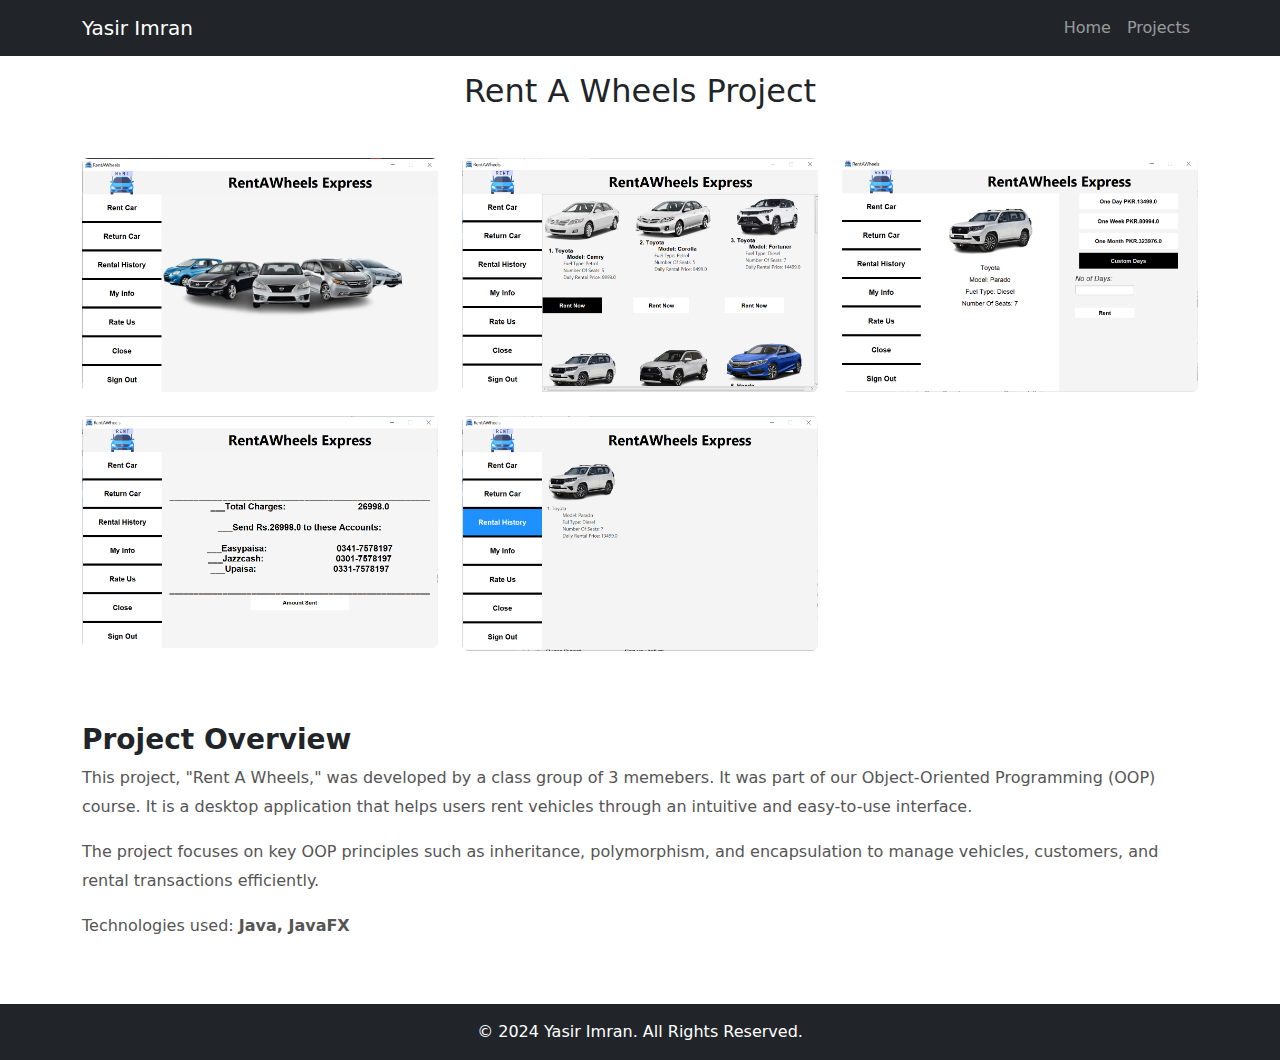
<file: rent-a-wheels-project.html>
<!DOCTYPE html>
<html lang="en">
<head>
    <meta charset="UTF-8">
    <meta name="viewport" content="width=device-width, initial-scale=1.0">
    <title>Rent A Wheels Project Showcase</title>
    <!-- Bootstrap CSS -->
    <link href="https://cdn.jsdelivr.net/npm/bootstrap@5.3.0/dist/css/bootstrap.min.css" rel="stylesheet">
    <!-- Custom CSS -->
    <link rel="stylesheet" href="StylesForShowCase.css">
    <!-- Google Fonts -->
    <link href="https://fonts.googleapis.com/css2?family=Poppins:wght@300;400;600&display=swap" rel="stylesheet">
</head>
<body>
    <!-- Navbar -->
    <nav class="navbar navbar-expand-lg navbar-dark bg-dark fixed-top">
        <div class="container">
            <a class="navbar-brand" href="#">Yasir Imran</a>
            <button class="navbar-toggler" type="button" data-bs-toggle="collapse" data-bs-target="#navbarNav">
                <span class="navbar-toggler-icon"></span>
            </button>
            <div class="collapse navbar-collapse justify-content-end" id="navbarNav">
                <ul class="navbar-nav">
                    <li class="nav-item"><a class="nav-link" href="index.html#hero">Home</a></li>
                    <li class="nav-item"><a class="nav-link" href="index.html#projects">Projects</a></li>
                </ul>
            </div>
        </div>
    </nav>

    <!-- Project Showcase Section -->
    <section class="project-showcase py-5">
        <div class="container">
            <br>
            <h2 class="text-center mb-5">Rent A Wheels Project</h2>
            <div class="row">
                <!-- Image Gallery -->
                <div class="col-md-4 mb-4">
                    <img src="P1/1.png" class="img-fluid rounded" alt="Project Image 1">
                </div>
                <div class="col-md-4 mb-4">
                    <img src="P1/2.png" class="img-fluid rounded" alt="Project Image 2">
                </div>
                <div class="col-md-4 mb-4">
                    <img src="P1/3.png" class="img-fluid rounded" alt="Project Image 3">
                </div>
                <div class="col-md-4 mb-4">
                    <img src="P1/4.png" class="img-fluid rounded" alt="Project Image 4">
                </div>
                <div class="col-md-4 mb-4">
                    <img src="P1/5.png" class="img-fluid rounded" alt="Project Image 5">
                </div>
            </div>

            <!-- Project Details -->
            <div class="project-details mt-5">
                <h3>Project Overview</h3>
                <p>This project, "Rent A Wheels," was developed by a class group of 3 memebers. It was part of our Object-Oriented Programming (OOP) course. It is a desktop application that helps users rent vehicles through an intuitive and easy-to-use interface.</p>
                <p>The project focuses on key OOP principles such as inheritance, polymorphism, and encapsulation to manage vehicles, customers, and rental transactions efficiently.</p>
                <p>Technologies used: <strong>Java, JavaFX</strong></p>
            </div>
        </div>
    </section>

    <!-- Footer -->
    <footer class="bg-dark text-center text-white py-3">
        <p class="mb-0">&copy; 2024 Yasir Imran. All Rights Reserved.</p>
    </footer>

    <!-- Bootstrap JS and dependencies (optional for some components) -->
    <script src="https://cdn.jsdelivr.net/npm/bootstrap@5.3.0/dist/js/bootstrap.bundle.min.js"></script>
</body>
</html>
</file>
<file: StylesForShowCase.css>
/* Project Showcase */
.project-showcase {
    padding-top: 100px; /* To account for the fixed navbar */
}

.project-showcase img {
    transition: transform 0.3s ease;
}

.project-showcase img:hover {
    transform: scale(1.05);
}

.project-details h3 {
    margin-top: 30px;
    font-size: 1.75rem;
    font-weight: 600;
}

.project-details p {
    font-size: 1rem;
    color: #555;
    line-height: 1.8;
}
</file>
